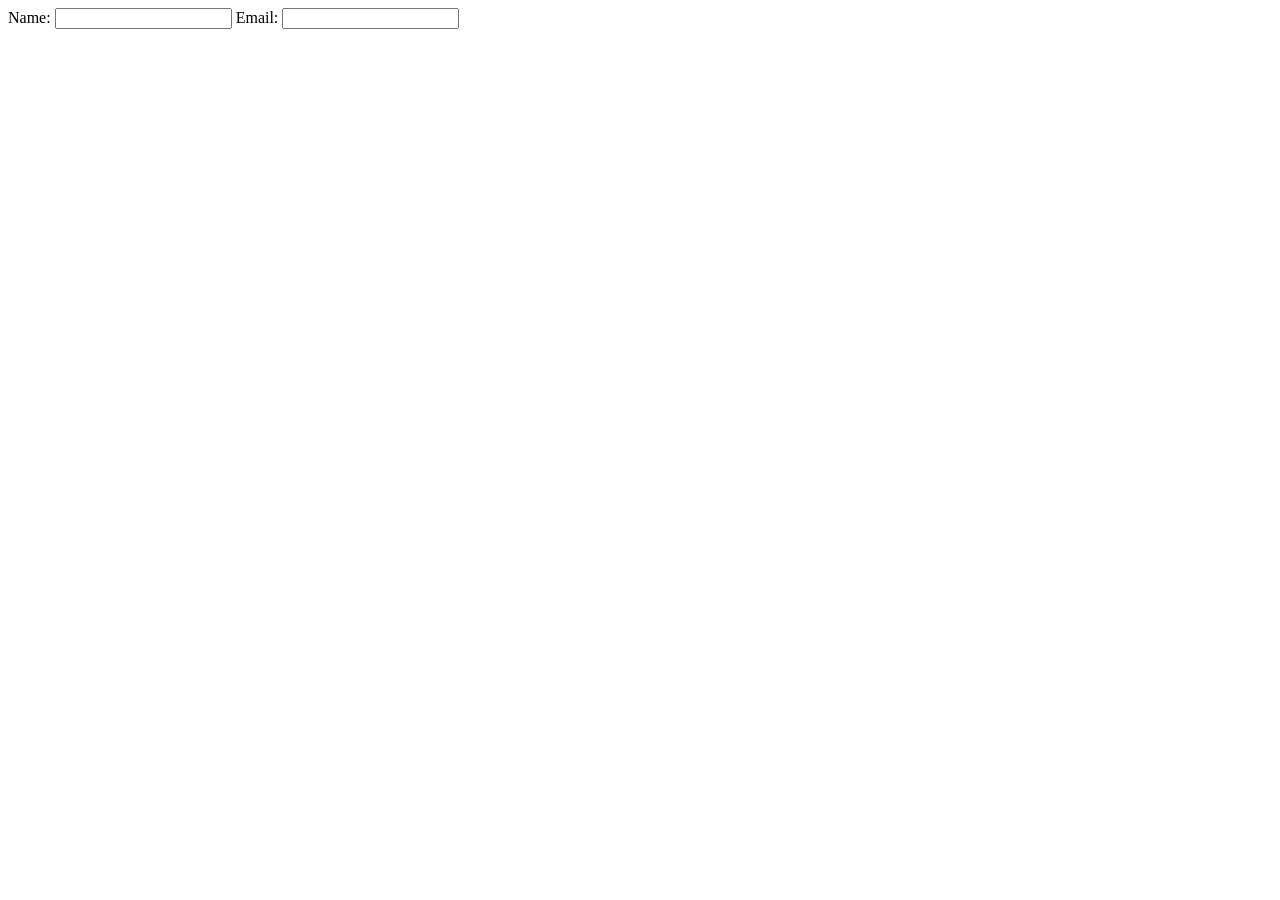
<file: block-BNaaau/form.html>
<!DOCTYPE html>
<html lang="en">
<head>
    <meta charset="UTF-8">
    <meta http-equiv="X-UA-Compatible" content="IE=edge">
    <meta name="viewport" content="width=device-width, initial-scale=1.0">
    <title>Document</title>
</head>
<body>
    <form action="">
        <label for="name">Name: <input type="text" name="" id="name"></label>
        <label for="email">Email: <input type="email"></label>
        
    </form>
</body>
</html>
</file>
